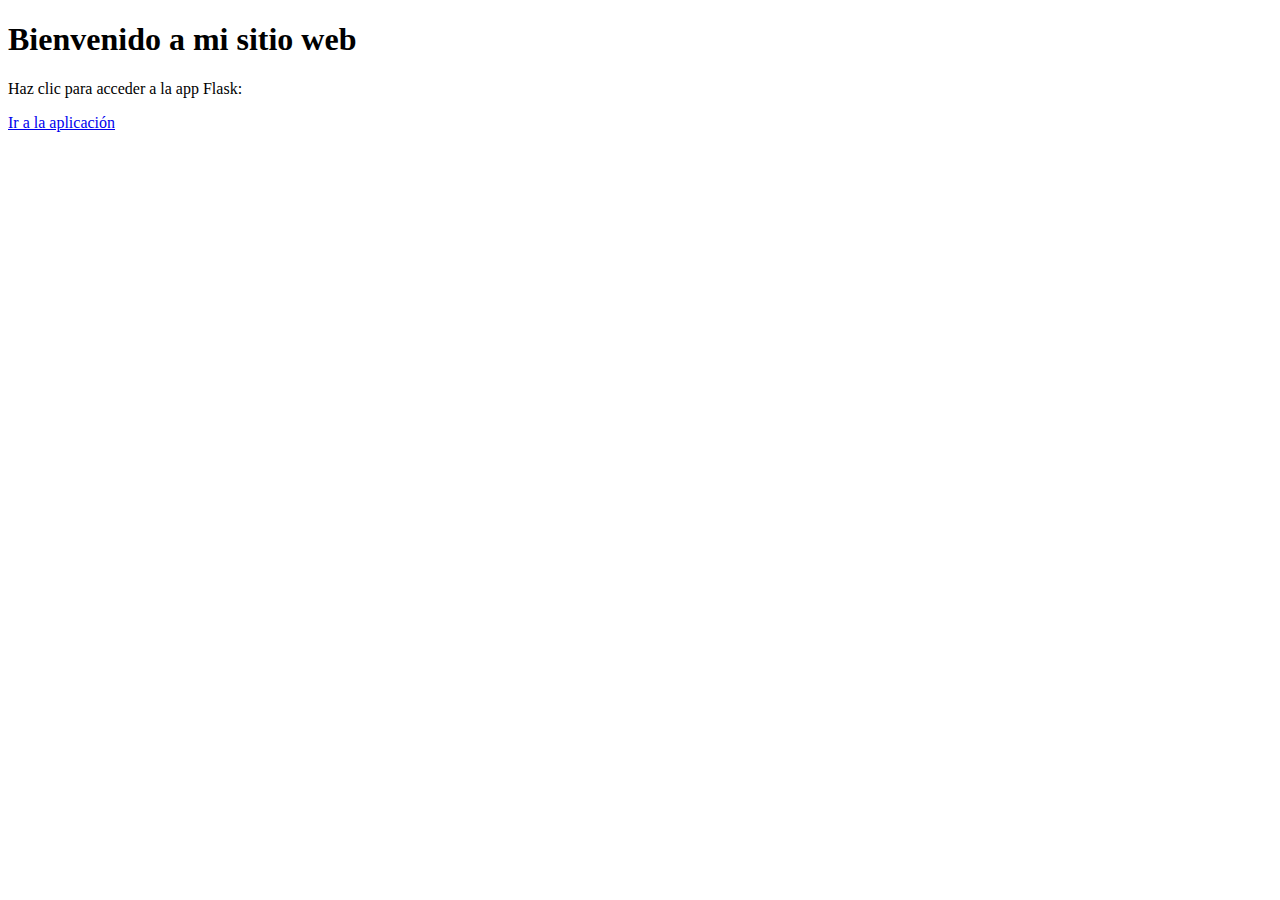
<file: index.html>
<!-- index.html en la raíz para GitHub Pages -->
<!DOCTYPE html>
<html lang="es">
<head>
    <meta charset="UTF-8">
    <meta name="viewport" content="width=device-width, initial-scale=1.0">
    <title>Bienvenido a mi sitio</title>
</head>
<body>
    <h1>Bienvenido a mi sitio web</h1>
    <p>Haz clic para acceder a la app Flask:</p>
    <a href="https://tusitio.github.io/repository-name/">Ir a la aplicación</a>
</body>
</html>
</file>
